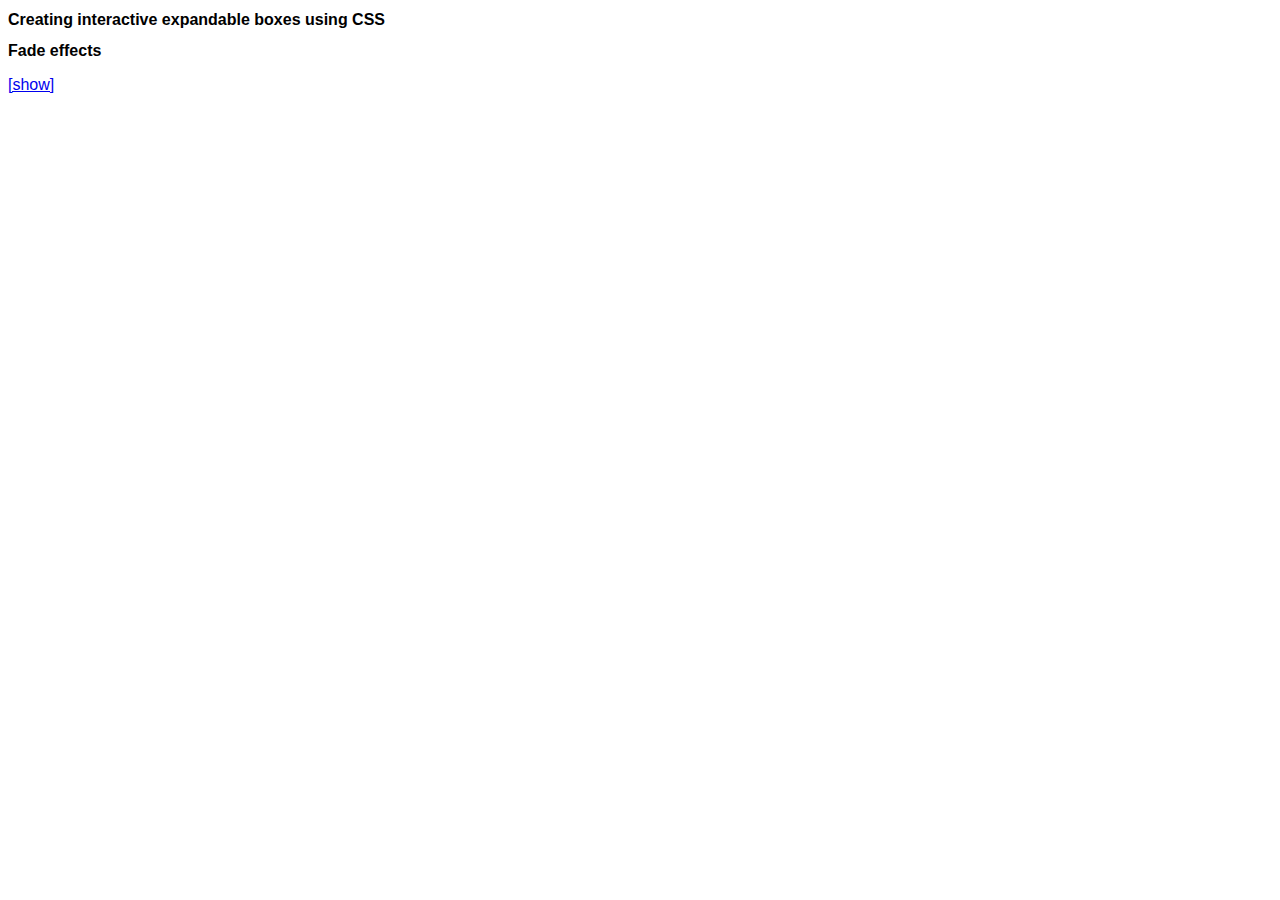
<file: test.html>
<!DOCTYPE html>
<head>
   <title>Creating interactive expandable boxes using CSS: fade effects</title>
   <meta http-equiv="Content-Type" content="text/html;charset=utf-8" />
   <style type="text/css">
* {font-size: 100%; font-family: sans-serif;}
      .show {display: none; }
      .hide:focus + .show {display: inline; }
      .hide:focus { display: none; }
      .tran1 {
        -webkit-transition: all 1s;
        -moz-transition: all 1s;
        -ms-transition: all 1s;
        -o-transition: all 1s;
        transition: all 1s;        
      }
      #secret {opacity: 0;}
      .hide:focus ~ #secret {opacity: 1}

   </style>
</head>
<body>
<h1>Creating interactive expandable boxes using CSS</h1>
<h2>Fade effects</h2>
<p><a href="#" class="hide">[show]</a><a href="#" class="show">[hide]</a> <span id="secret" class="tran1">Peekaboo!<br />I know this isn't really a menu. But it's the same mechanism, and shows off the pretty fade! Notice that this works in the opposite direction to the other switches: I simply changed the classes around on the toggle.</span></p>
</body>
</html>
</file>
